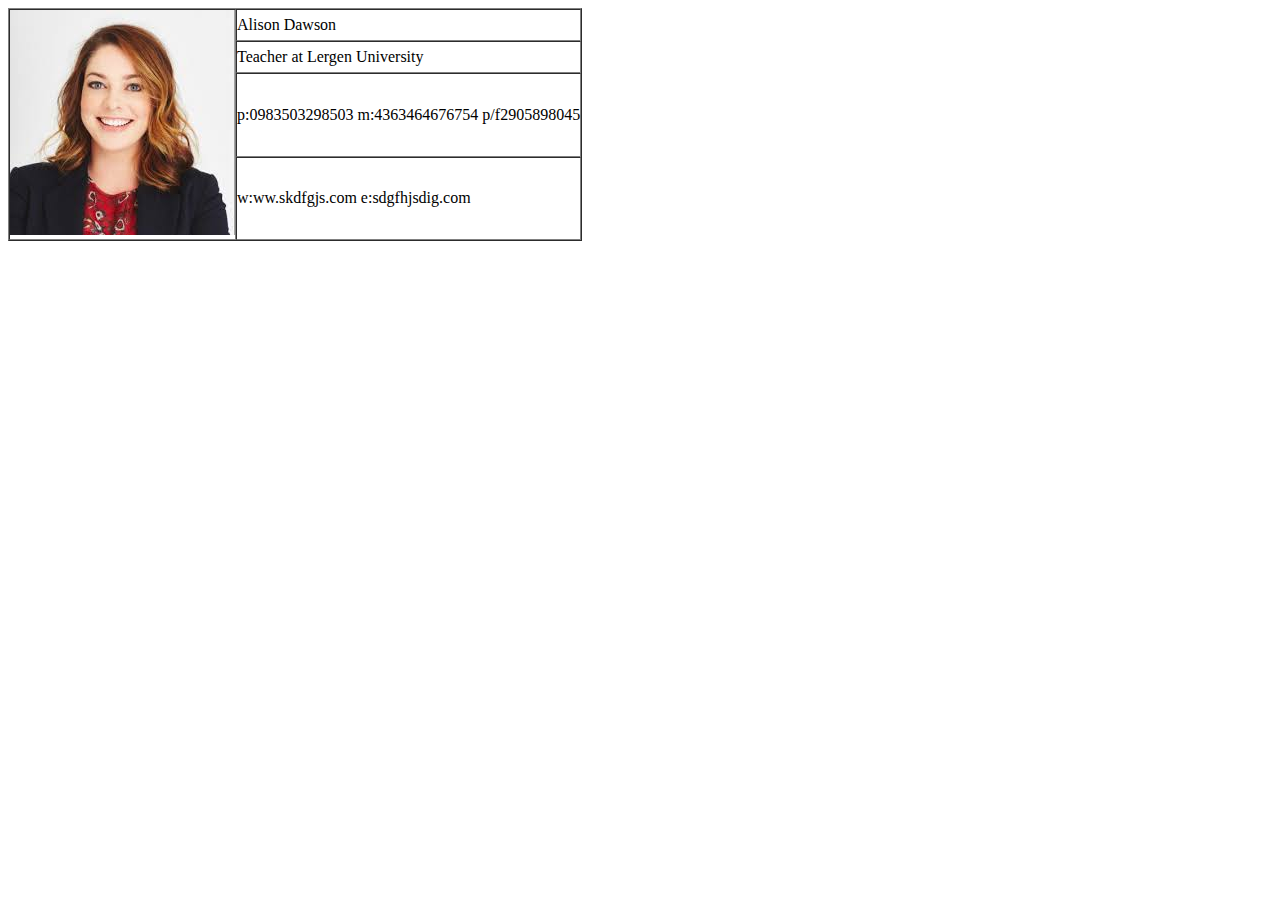
<file: sanju.html>
<!DOCTYPE html>
<html lang="en">
<head>
    <meta charset="UTF-8">
    <meta name="viewport" content="width=, initial-scale=1.0">
    <title>Document</title>
</head>
<body>
    <table border="1" cellspacing="0" cellpadding="0">
        <tr>
            <td rowspan="4"><img src="[data-uri]" alt=""></td>
            <td><span>Alison Dawson</span></td>
        </tr>
        <tr>
            <td>Teacher at Lergen University</td>
        </tr>
        <tr>
            <td><p><span>p:</span>0983503298503 <span>m:</span>4363464676754 <span>p/f</span>2905898045</p></td>
        </tr>
        <tr>
            <td> <p><span>w:</span>ww.skdfgjs.com <span>e:</span>sdgfhjsdig.com</p></td>
        </tr>
    </table>
</body>
</html>
</file>
